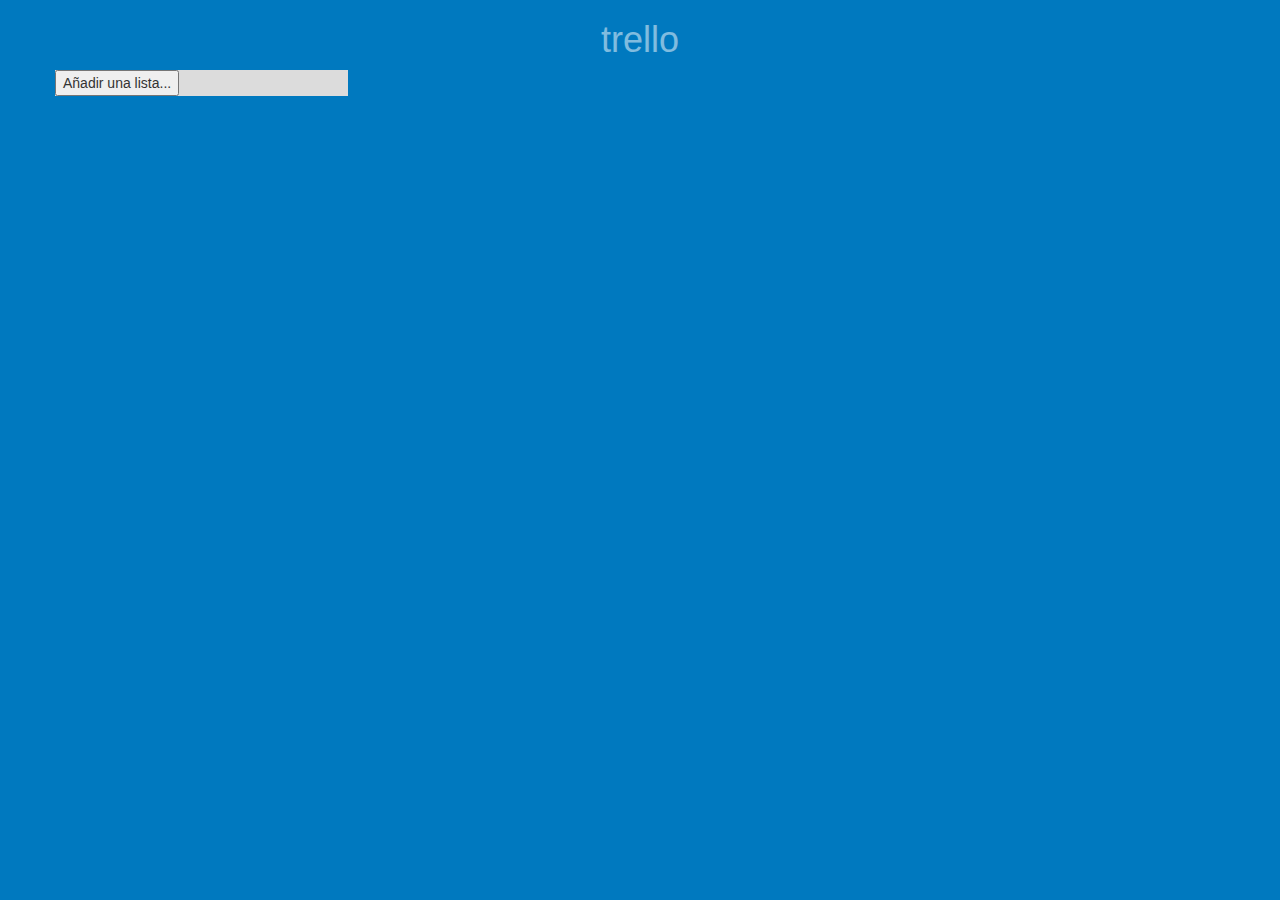
<file: TRELLOV1/index.html>
<!DOCTYPE html>
<html lang="en">
<head>
	<meta charset="UTF-8">
	<title>Trello</title>
	
	<link href='http://fonts.googleapis.com/css?family=Roboto:400,100,300,300italic,500,400italic,700' rel='stylesheet' type='text/css'>
    <link href="css/bootstrap.css" rel="stylesheet">
    <link href="css/main.css" rel="stylesheet">
    
</head>
<body class="azul-trello">
	<header>
		<div class="container-fluid">
			<div class="row">
				<div class="col-12">
					<div class="h1 text-center white opacity">
						trello
					</div>
				</div>
			</div>
		</div>
	</header>
	<section>
		<div class="container">
			<div class="row">
				<div class="col-12 ">
					<div class="tamañotarjetas bg-gris">
						<button class="" onclick="añadir()" id="btnañadirlista">Añadir una lista...</button>
					</div>
				</div>
			</div>
		</div>
	</section>

	<script type='text/javascript' src='js/main.js'></script>
	
</body>
</html>
</file>
<file: TRELLOV1/css/main.css>
.azul-trello{
	background-color: #0079BF;
}
.opacity{
	opacity: 0.5;
}
.white{
	color: white;
}
.bg-gris{
	background-color: gainsboro;
}
.gris-trello{
	background-color: #E2E4E6;
}
.tamañotarjetas{
	width: 25%;
}
.inline{
	display: inline-block;
}
//
</file>
